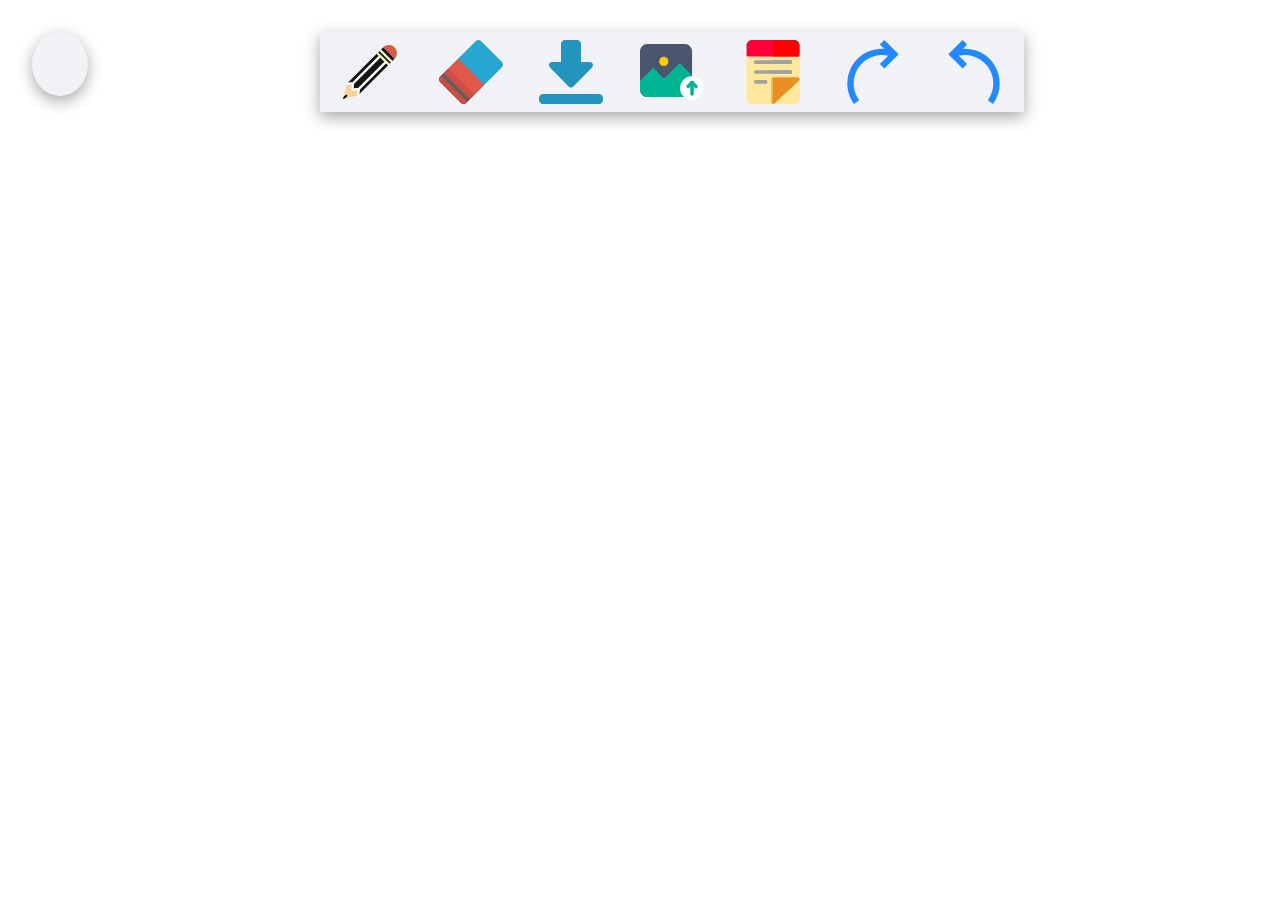
<file: index.html>
<!DOCTYPE html>
<html lang="en">

<head>
    <meta charset="UTF-8">
    <meta http-equiv="X-UA-Compatible" content="IE=edge">
    <meta name="viewport" content="width=device-width, initial-scale=1.0">
    <link rel="stylesheet" href="https://cdnjs.cloudflare.com/ajax/libs/font-awesome/5.10.0/css/all.min.css"
        integrity="sha512-PgQMlq+nqFLV4ylk1gwUOgm6CtIIXkKwaIHp/PAIWHzig/lKZSEGKEysh0TCVbHJXCLN7WetD8TFecIky75ZfQ=="
        crossorigin="anonymous" referrerpolicy="no-referrer" />
    <link rel="icon" href="./Icons/favicon.ico" type="image/x-icon" />
    <link rel="stylesheet" href="style.css">
    <title>Sketchboard</title>
</head>

<body>
    <div class="options-cont">
        <i class="fas fa-bars"></i>
    </div>
    <div class="tools-cont scale-tools">
        <img class="pencil" src="Icons/Pencil.svg">
        <img class="eraser" src="Icons/Eraser.svg">
        <img class="download" src="Icons/Download.svg">
        <img class="upload" src="Icons/Upload.svg">
        <img class="sticky" src="Icons/StickyNote.svg">
        <img class="redo" src="Icons/Redo.svg">
        <img class="undo" src="Icons/Undo.svg">
    </div>

    <div class="pencil-tool-cont">
        <div class="pencil-width-cont">
            <input type="range" min="2" max="10" value="3" class="pencil-width">
        </div>
        <div class="pencil-color-cont">
            <div class="black pencil-color"></div>
            <div class="red pencil-color"></div>
            <div class="blue pencil-color"></div>
        </div>
    </div>
    <div class="eraser-tool-cont">
        <input type="range" min="2" max="10" value="3" class="eraser-width">
    </div>

    <canvas></canvas>
    <script src="https://cdn.socket.io/4.2.0/socket.io.min.js"
        integrity="sha384-PiBR5S00EtOj2Lto9Uu81cmoyZqR57XcOna1oAuVuIEjzj0wpqDVfD0JA9eXlRsj"
        crossorigin="anonymous"></script>
    <script>
        let socket = io.connect("http://localhost:3000/");
    </script>
    <script src="./tools.js"></script>
    <script src="./canvas.js"></script>
</body>

</html>
</file>
<file: style.css>
* {
    box-sizing: border-box;
}

body {
    margin: 0;
    padding: 0;
}

.options-cont {
    height: 4rem;
    width: 3.5rem;
    background-color: #f1f2f6;
    position: absolute;
    top: 2rem;
    left: 2rem;
    display: flex;
    justify-content: center;
    align-items: center;
    border-radius: 50%;
    font-size: 1.5rem;
    box-shadow: rgba(0, 0, 0, 0.35) 0px 5px 15px;
}

.tools-cont {
    display: flex;
    height: 5rem;
    width: 55vw;
    background-color: #f1f2f6;
    justify-content: space-around;
    position: absolute;
    top: 2rem;
    left: 25vw;
    box-shadow: rgba(0, 0, 0, 0.35) 0px 5px 15px;
}

.scale-tools {
    animation-name: scale-tools;
    animation-duration: 1s;
}

@keyframes scale-tools {
    0% {
        transform: scale(0.1);
    }

    100% {
        transform: scale(1);
    }
}

.tools-cont>* {
    display: block;
    width: 4rem;
}

.pencil-tool-cont {
    background-color: #f1f2f6;
    box-shadow: rgba(0, 0, 0, 0.35) 0px 5px 15px;
    height: 5rem;
    width: 7rem;
    position: absolute;
    top: 7rem;
    left: 25vw;
    border-radius: 3px;
    display: none;
}

.pencil-width-cont {
    height: 2rem;
    display: flex;
    justify-content: center;
    align-items: center;
}

.pencil-width-cont input {
    width: 80%;
}

.pencil-color-cont {
    height: calc(100% - 2rem);
    display: flex;
    justify-content: center;
    align-items: center;
    gap: 1rem;
}

.pencil-color {
    width: 1.5rem;
    height: 2rem;
    border-radius: 50%;
}

.pencil1-color {
    width: 1.5rem;
    height: 2rem;
    border-radius: 50%;
}

.black {
    background-color: black;
}

.red {
    background-color: red;
}

.blue {
    background-color: blue;
}

.eraser-tool-cont {
    height: 2rem;
    width: 7rem;
    background-color: #f1f2f6;
    box-shadow: rgba(0, 0, 0, 0.35) 0px 5px 15px;
    display: none;
    justify-content: center;
    align-items: center;
    position: absolute;
    top: 7rem;
    left: 33vw;
}

.eraser-tool-cont input {
    width: 80%;
}

.sticky-cont {
    height: 15rem;
    width: 15rem;
    position: absolute;
    top: 15rem;
    left: 10rem;
}

.header-cont {
    height: 2rem;
    display: flex;
    justify-content: flex-end;
    align-items: center;
    background-color: #f1f2f6;
}

.header-cont>* {
    height: 1.3rem;
    width: 1.3rem;
    margin-right: 0.5rem;
    border-radius: 50%;
}

.minimize {
    background-color: #2ed573;
}

.remove {
    background-color: #ff4757;
}

.note-cont {
    height: calc(100% - 2rem);
    box-shadow: rgba(0, 0, 0, 0.35) 0px 5px 15px;
}

textarea {
    height: 100%;
    width: 100%;
    outline: none;
    border: none;
    resize: none;
}

img {
    height: 100%;
    width: 100%;
}
</file>
